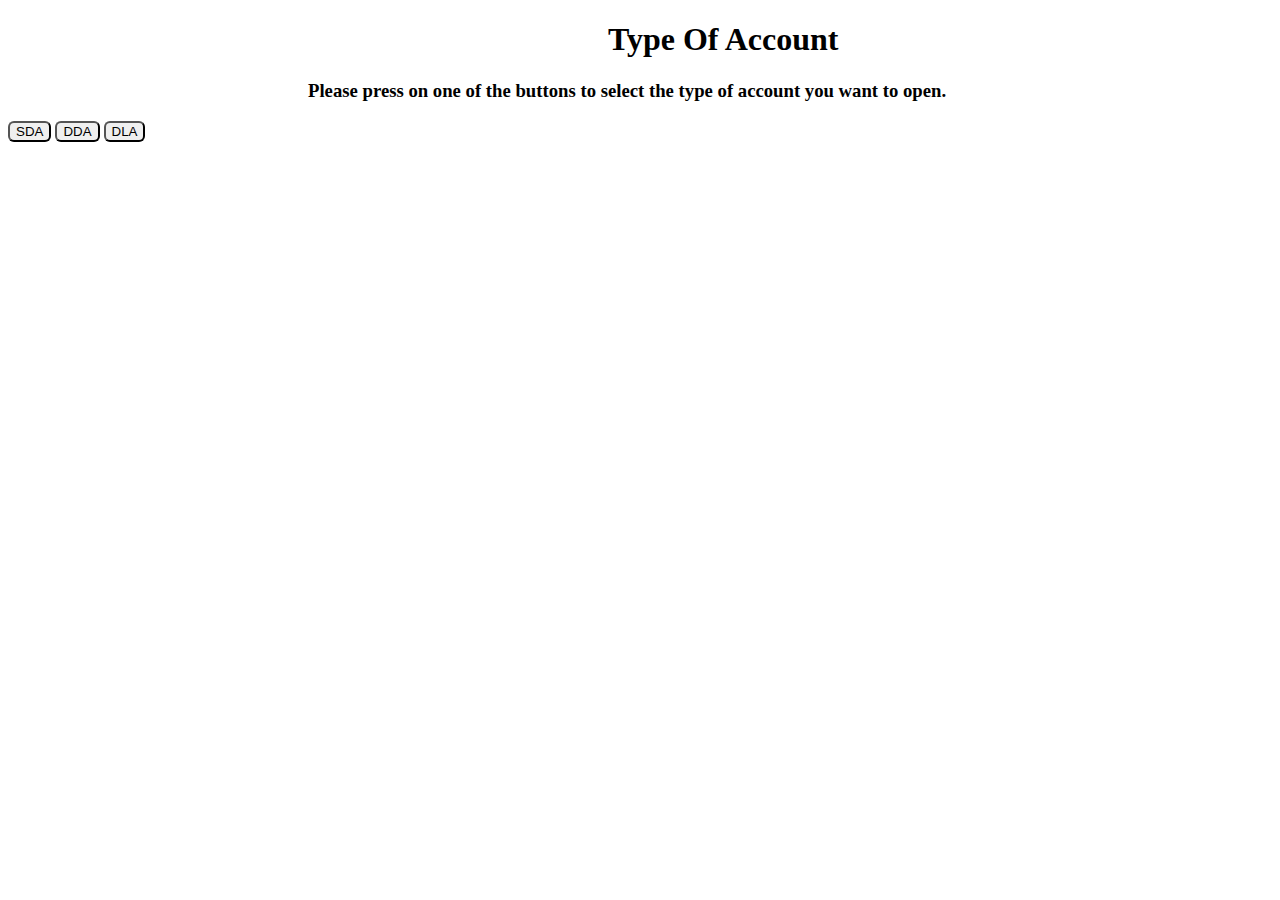
<file: ChooseTheTypeOfAccount.html>
<!DOCTYPE html>
<html lang="en">

<head>
  <meta charset="UTF-8">
  <title>ChooseTheBank</title>
  <link rel="stylesheet" type="text/css" rel="noopener" href="AccountOpening.css">
</head>

<body>
  <div>
    <H1 style="margin-left: 600px"> Type Of Account </H1>
    <h3 style="margin-left: 300px">Please press on one of the buttons to select the type of account you want to open.
    </h3>
  </div>
  <div style="align-center;">
    <button id="Saving" type="button" onclick="window.location.href = './Details.html';"
      style="border-radius:6px;">SDA</button>
    <button id="Current" type="button" onclick="window.location.href = './Details.html';"
      style="border-radius:6px;">DDA</button>
    <button id="Bussines" type="button" onclick="window.location.href = './Details.html';"
      style="border-radius:6px;">DLA</button>
  </div>
</body>

</html>
</file>
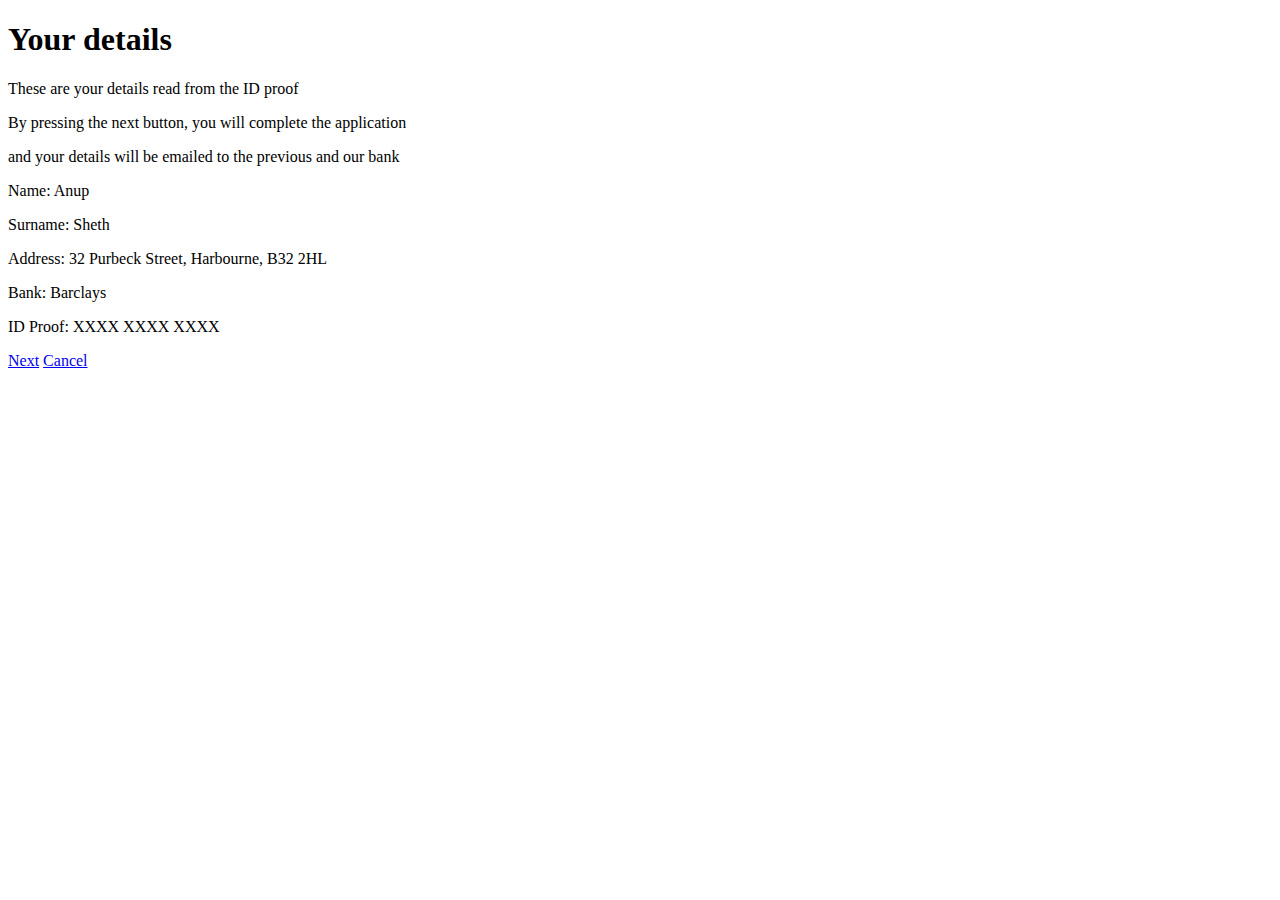
<file: Details.html>
<!DOCTYPE html>
<html lang="en">

<head>
  <meta charset="UTF-8">
  <title>Customer details</title>
</head>

<body>
  <h1>Your details</h1>
  <p>These are your details read from the ID proof</p>
  <p>By pressing the next button, you will complete the application </p>
  <p>and your details will be emailed to the previous and our bank</p>
  <p>Name: Anup</p>
  <p>Surname: Sheth</p>
  <p>Address: 32 Purbeck Street, Harbourne, B32 2HL</p>
  <p>Bank: Barclays</p>
  <p>ID Proof: XXXX XXXX XXXX</p>

  <a href="./SucessPage.html">Next</a>
  <a href="./My proj/temp.html">Cancel</a>
</body>

</html>
</file>
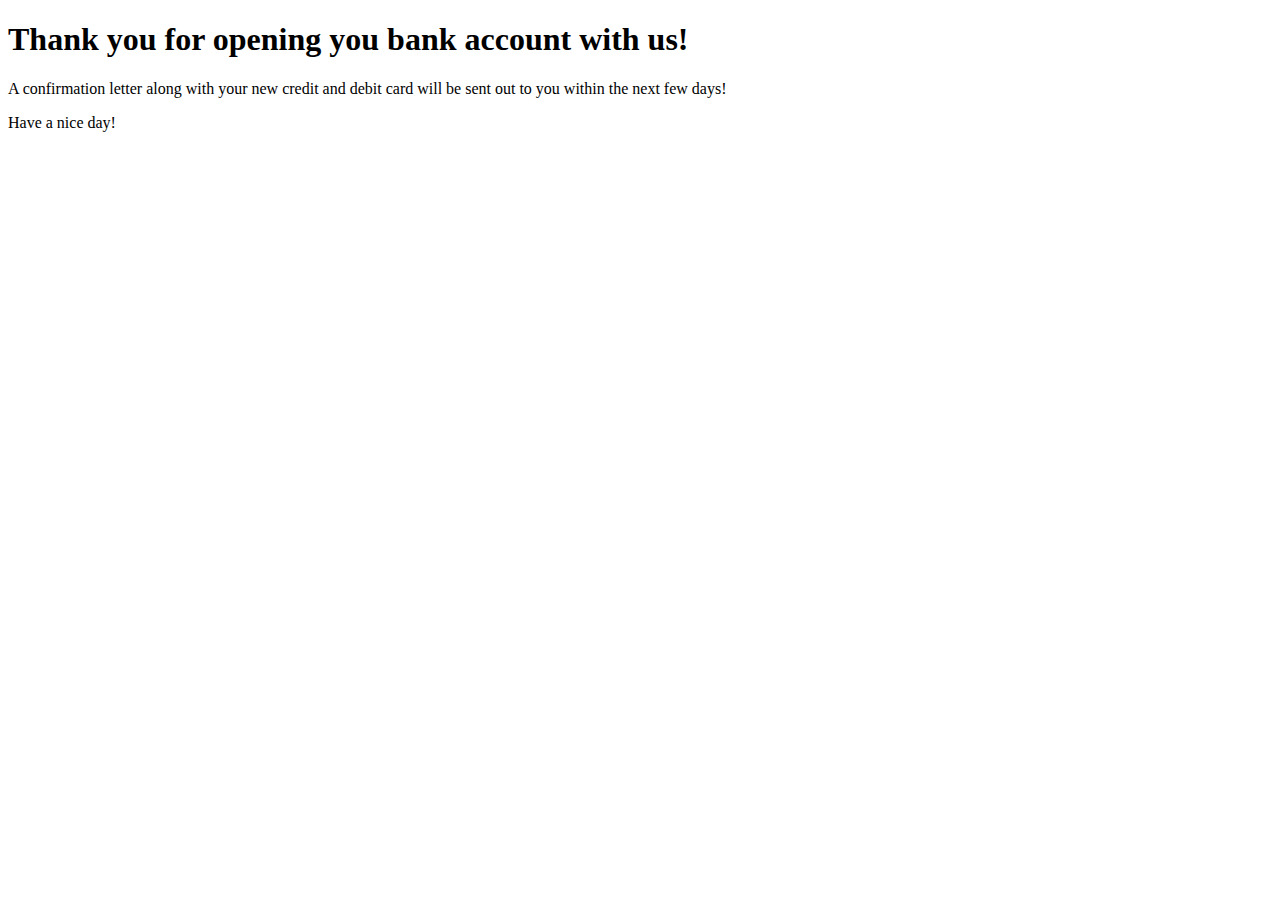
<file: SucessPage.html>
<!DOCTYPE html>
<html lang="en">

<head>
  <meta charset="UTF-8">
  <title>$Title$</title>
</head>

<body>
  <h1>Thank you for opening you bank account with us!</h1>
  <p>A confirmation letter along with your new credit and debit card will be sent out to you within the next few days!
  </p>
  <p>Have a nice day!</p>
</body>

</html>
</file>
<file: AccountOpening.css>
.aParent div {
    float: left;
    clear: none;
    margin-bottom:50px;
}
.content {
    max-width: 1000px;
    margin: auto;
}

.capture
{
    position: absolute;
    bottom:4px;
    left: 8px;
    text-align: center;
    /*transform: translateX(70%);*/
    border-style:solid;
    background-color: green;
    border-radius:6px;
}
</file>
